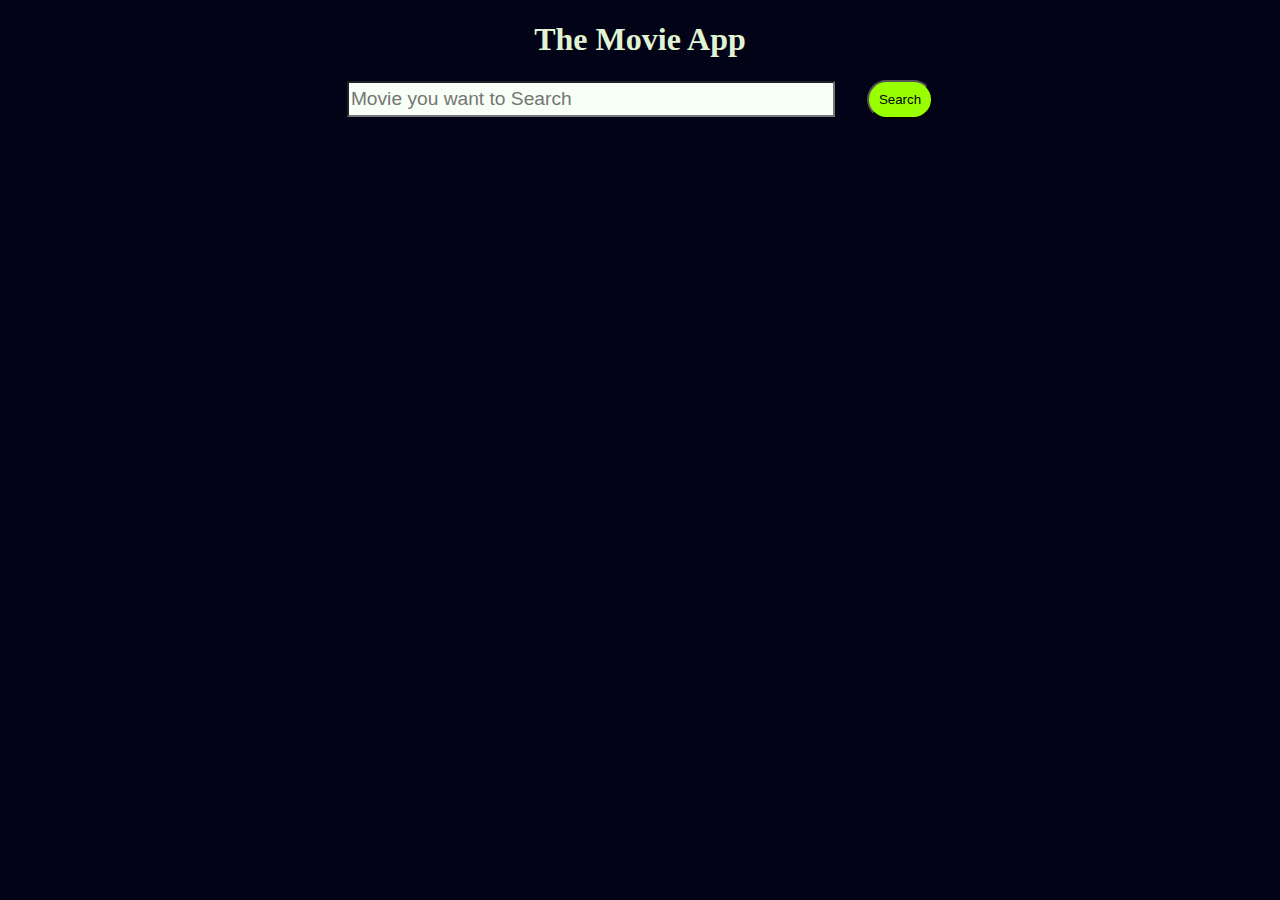
<file: index.html>
<!DOCTYPE html>
<html lang="en">

<head>
    <meta charset="UTF-8">
    <meta http-equiv="X-UA-Compatible" content="IE=edge">
    <meta name="viewport" content="width=device-width, initial-scale=1.0">
    <title>Document</title>
    <link rel="stylesheet" href="style.css">
</head>
<style>
    a{
        text-decoration: none;
    }
</style>
<body>
    <header>
        <h1>The Movie App</h1>
    </header>
    <section>
        <input type="text" placeholder="Movie you want to Search">
        <button class="search">Search</button>
    </section>
    <div class="name"></div>

</body>
<script>
    let searchbox = document.querySelector("input")
    let searchitem = searchbox.value
    let btn = document.querySelector("button")
    let nameBox = document.querySelector(".name")
    btn.addEventListener("click", function () {
        nameBox.innerHTML = ""
        fetch(`https://api.tvmaze.com/search/shows?q=${searchbox.value}`)
            .then(response => response.json())
            .then((data) => {
                for (let i = 0; i < data.length; i++) {
                    html = `<div class="wrapper">
    <img src="${data[i].show.image.medium}" />
    <h3><span>Name:</span>${data[i].show.name}</h3>
    <h4><span>Start date:</span>${data[i].show.premiered}</h4>
    <h4><span>Language:</span>${data[i].show.language}</h4>
    <a href="details.html" id="${data[i].score}" class = "know">Show more</a>
     <h2 </h2>  
     </div>`;
                    nameBox.innerHTML += html;
                    nameBox.addEventListener("click", (e) => {
                        console.log(e.target.id);
                        if (e.target.id == data[i].score) {
                            let datas = data[i];
                            sessionStorage.setItem("transferdata", JSON.stringify(datas));
                        }
                    });
                }
            })
    })
</script>

</html>
</file>
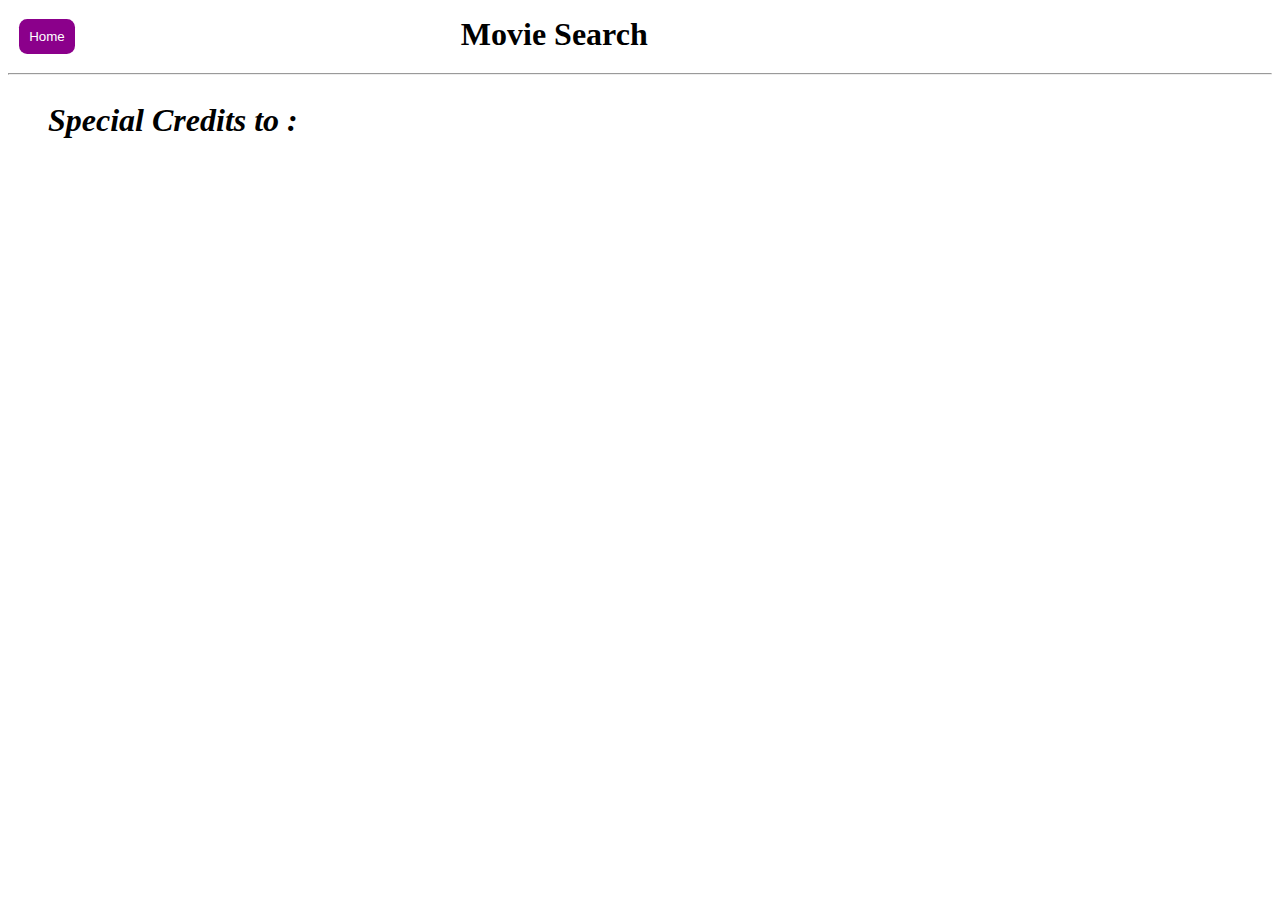
<file: details.html>
<!DOCTYPE html>
<html lang="en">

<head>
  <meta charset="UTF-8">
  <meta http-equiv="X-UA-Compatible" content="IE=edge">
  <meta name="viewport" content="width=device-width, initial-scale=1.0">
  <title>Document</title>
</head>
<style>
  .Heading{
    text-align: center;
    display: inline;
    position: sticky ;
    top: 1rem;
    left: 36%;
  }
  a{
    text-decoration: none;
  }
  .home{
    background-color: darkmagenta;
    padding: 10px;
    display: inline;
    color: white;
    border: none;
    border-radius:0.51rem;  
    cursor: pointer;
    margin: 0.7rem;
  }

  .main {
    display: flex;
    gap: 2rem;
    align-items:center;
    position: sticky;
    top: 1rem;
  }
</style>

<body>
  <a  href="./index.html" ><button class="home">Home</button></a>
    <h1 class="Heading">Movie Search</h1>

  <div class="container1" style="margin: auto;"></div>
  <hr>
  <h2 style="font-size:2rem ;margin-left:40px;font-style: italic;">Special Credits to :</h2>
  <div class="container3" style="display: flex; gap:1rem; flex-wrap: wrap;"></div>
  <script>
    let tranferData = JSON.parse(sessionStorage.getItem("transferdata"))
    console.log(tranferData, "data from store")

    const container1 = document.querySelector(".container1");
    fetch(`https://api.tvmaze.com/shows/${tranferData.show.id}`)
      .then((response) => response.json())
      .then((data) => {

        html = `<div class="main">
            <div>
    <img src="${data.image.medium}" /></div>
    <div class="right">
    <h1>${data.name}</h1>
    <h4><span>Genres:</span>${data.genres}</h4>
    <h4><span>Language:</span>${data.language}</h4> 
    <h4><span>Staus:</span>${data.status}</h4> 
    </div>
     </div>`;
        container1.innerHTML += html;


      });
    const container3 = document.querySelector(".container3");
    fetch(` https://api.tvmaze.com/shows/${tranferData.show.id}/cast`)
      .then((response) => response.json())
      .then((data) => {
        for (let i = 0; i < data.length; i++) {
          html = `<div class="maindiv">
    <img src="${data[i].person.image.medium}" alt="">
    <h3><span>Name:</span>${data[i].person.name}</h3>
    <h3><span>Character Name:</span>${data[i].character.name}</h3>
   
     </div>`;
          container3.innerHTML += html;

        }
      });

  </script>
</body>

</html>
</file>
<file: style.css>
body {
    background-color: rgb(3, 3, 23);
}

h1 {
    text-align: center;
    color: rgb(224, 244, 212);
}

section {
    display: flex;
    align-items: center;
    justify-content: center;
    margin-bottom: 5rem;
}

input {
    width: 30rem;
    height: 30px;
    background-color: rgb(248, 255, 246);
    font-size: larger;
}

.search {
    border-radius: 30px;
    margin-left: 2rem;
    padding: 10px;
    background-color: rgb(153, 255, 0);
}

.search:hover {
    background-color: forestgreen;
    color: white;
    transition: 0.5s;
    cursor: pointer;
}

.name {
    display: flex;
    flex-direction: row;
    flex-wrap: wrap;
    gap: 5rem;
    margin-left: 50px;
}

.wrapper {
    color: rgb(255, 255, 255);
    width: 12rem;
    
}

img {
    width: 200px;
    height: 300px;
}

.know {
    border-radius: 20px;
    background-color: rgb(19, 0, 195);
    color: rgb(255, 255, 255);
    padding: 10px;
}

.know:hover {
    background-color: snow;
    color: rgb(96, 0, 0);
    translate: 2px 2px 2px;
    transition: 0.5s;
    cursor: pointer;
}
</file>
